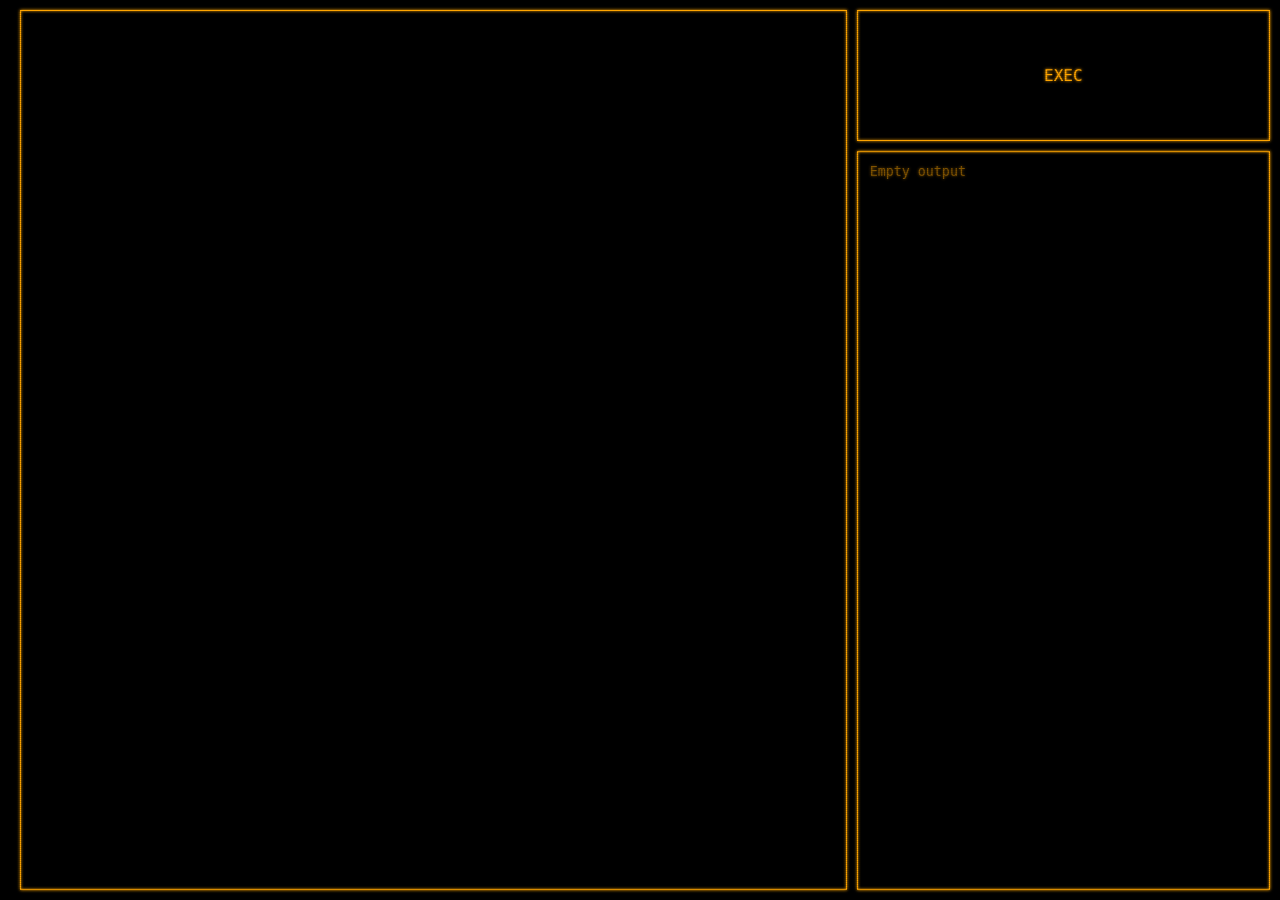
<file: personal_experiments/index.html>
<!doctype html>
<html lang="en">
  <head>
    <meta charset="utf-8" />
    <meta name="viewport" content="width=device-width, initial-scale=1" />
    <title>TINT in Javascript</title>
    <link rel="stylesheet" href="main.css" />
    <!--<link rel="preconnect" href="https://fonts.googleapis.com" />
    <link rel="preconnect" href="https://fonts.gstatic.com" crossorigin />
    <link
      href="https://fonts.googleapis.com/css2?family=Silkscreen&display=swap"
      rel="stylesheet"
    />-->
  </head>
  <body>
    <div class="user-interface">
      <div class="code box">
        <textarea
          name="code"
          id="code"
          spellcheck="false"
          autocorrect="false"
          autocapitalize="off"
          autocomplete="off"
        ></textarea>
      </div>
      <div class="output box">
        <textarea
          name="output"
          id="output"
          disabled="true"
          placeholder="Empty output"
        ></textarea>
      </div>
      <div class="outbar box button" id="run">EXEC</div>

      <!--<div class="button" id="write">Write to file</div>-->
      <!--<div class="files box">
        <div class="on button">HELLO.TXT</div>
        <div class="button">RECURSE.TINT</div>
      </div>
      <div class="filebar box">
        <div class="button" id="new">&plus;</div>
        <div class="button" id="del">&cross;</div>
        <div class="button" id="up">&uparrow;</div>
        <div class="button" id="down">&downarrow;</div>
        <div class="button" id="copy">copy</div>
        <div class="button" id="copy">rename</div>
        
      </div>-->
      <div class="scanlines"></div>
    </div>
  </body>
  <script src="worker.js"></script>
  <script src="ui.js"></script>
</html>
</file>
<file: personal_experiments/main.css>
:root {
  --kule: orange;
  --bg: black;
}
.user-interface * {
  text-shadow: 0px 0px 3px var(--kule);
}
.box {
  box-shadow:
    0px 0px 3px 0px var(--kule),
    inset 0px 0px 3px 0px var(--kule);
}
* {
  font-family: "Fairfax Hax", monospace;
  font-weight: 100;
}
.user-interface {
  display: grid;
  grid-template-columns: 0fr 2fr 1fr;
  grid-template-rows: 0.3fr 1.7fr;
  gap: 10px 10px;
  grid-auto-flow: row;
}

.code {
  grid-area: 1 / 2 / 3 / 3;
}

.output {
  grid-area: 2 / 3 / 3 / 4;
}

.files {
  grid-area: 2 / 1 / 3 / 2;
}

.filebar {
  grid-area: 1 / 1 / 2 / 2;
}

.outbar {
  grid-area: 1 / 3 / 2 / 4;
}

.scanlines {
  grid-area: 1 / 1 / 3 / 4;
}
.user-interface {
  background-color: var(--bg);
  color: var(--kule);
  box-sizing: border-box;
  height: 100%;
  padding: 10px;
  animation: scanlines 10ms steps(2) infinite;
}
body {
  margin: 0;
  padding: 0;
  height: 100vh;
  background-color: var(--bg);
}
.box {
  border: 1px solid var(--kule);
  padding: 10px;
}
.actions input {
  margin-top: 10px;
}
textarea,
input[type="text"] {
  box-sizing: border-box;
  background-color: var(--bg);
  color: var(--kule);
}
textarea::placeholder {
  color: var(--kule);
  opacity: 50%;
}
textarea {
  width: 100%;
  height: 100%;
  border: none;
  resize: none;
  scrollbar-color: var(--kule) var(--bg);
  text-overflow: ellipsis;
}
textarea:focus,
input:focus {
  outline: none;
}
.box::selection {
  background-color: var(--kule);
  color: var(--bg);
}

.scanlines {
  background: repeating-linear-gradient(
    transparent,
    transparent 1px,
    var(--bg) 1px,
    var(--bg) 2px
  );
  opacity: 15%;
  pointer-events: none;
}
@keyframes scanlines {
  0%,
  100% {
    opacity: 0.95;
  }
  50% {
    opacity: 1;
  }
}
.button {
  padding: 5px;
  user-select: none;
  cursor: pointer;
}
.filebar .button {
  outline: 1px solid var(--kule);
  width: fit-content;
  margin: 5px;
  display: inline-block;
}
.outbar,
.filebar {
  user-select: none;
}
.button:hover,
.on.button {
  background-color: var(--kule);
  color: var(--bg);
}
.outbar {
  display: flex;
  justify-content: center;
  align-items: center;
}
</file>
